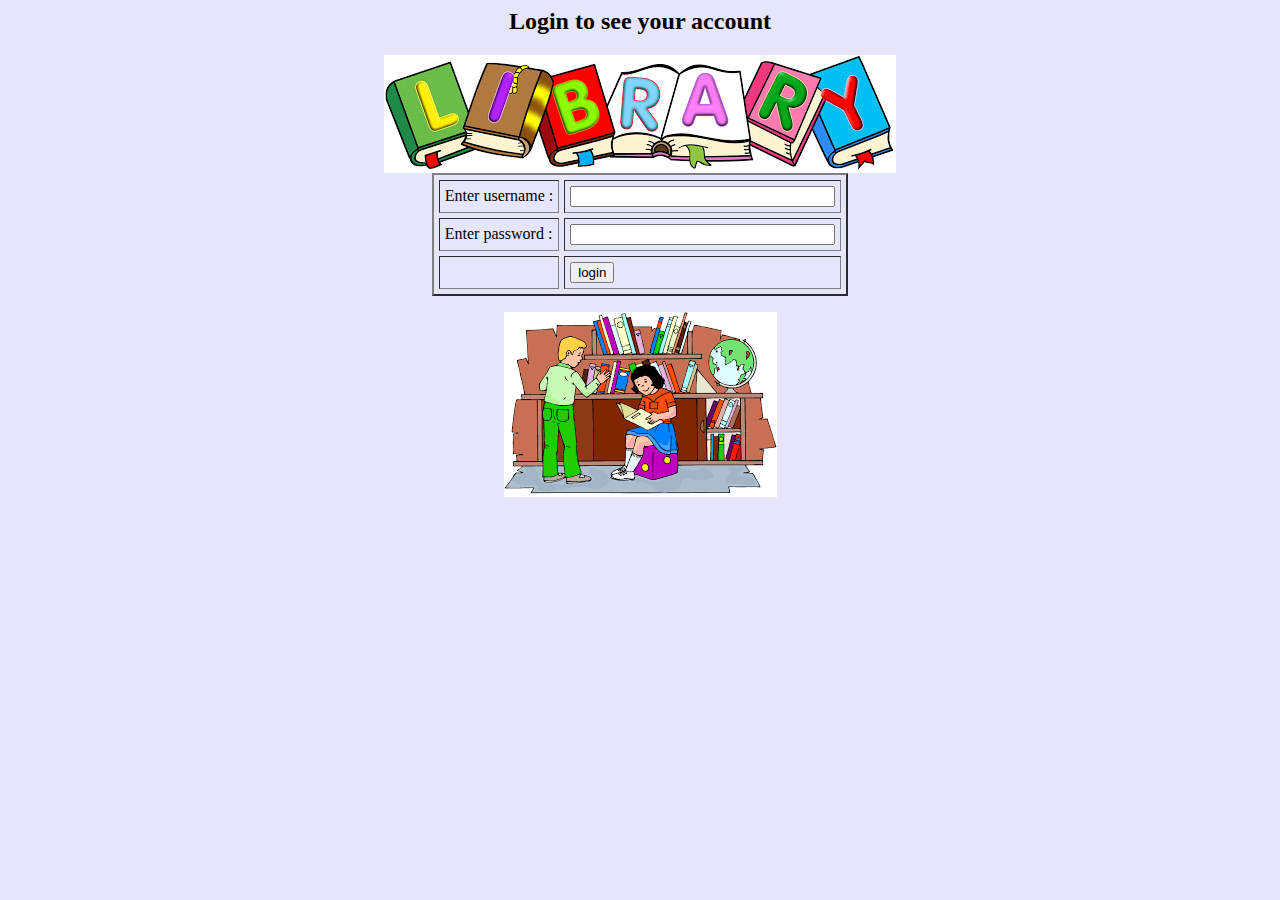
<file: main/webapp/index.html>
<html>
<style>

body {
  background-color: #E6E6FA;

}
</style>

<center><h2>Login to see your account</h2></center>
<center>
<img src="resources/lib1.jpg" >
</center>

<form action="Login" method="post">

<table border="2" align="center" cellpadding="5" cellspacing="5">
<tr>

<td> Enter username :</td>
<td> <input type="text" name="username" size="30"> </td>
</tr>
<tr>
<td> Enter password :</td>
<td> <input type="password" name="password" size="30"> </td>
</tr>
<tr>

<td></td>
<td>
<input type="submit" value="login" >
</td>
</tr>
</table>
</form>
<center>
<img src="resources/lib2.png" >
</center>
</body>
</html>
</file>
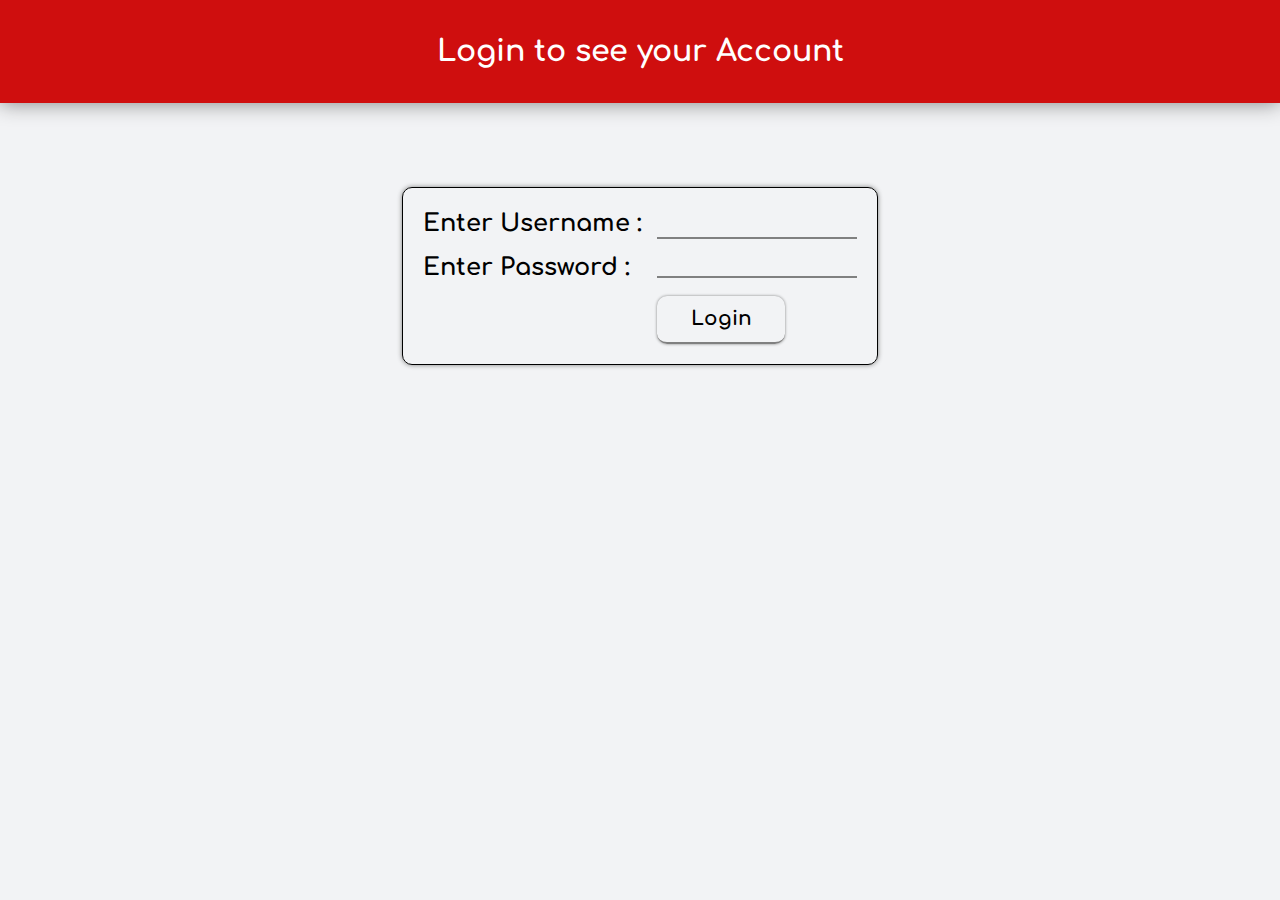
<file: target/Lab3-1.0-SNAPSHOT/index.html>
<html>
    

    
  <body>
    
    <link rel="stylesheet" type="text/css" href="css/index.css" />
    <link rel="stylesheet" type="text/css" href="css/default.css" />
    <link href="https://fonts.googleapis.com/css2?family=Comfortaa:wght@300&display=swap" rel="stylesheet">

 <div id="title-box">
    <center><h2 >Login to see your Account</h2></center>
</div>

    
    <div id = "form-box">
<form action="Login" method="post">

<table border="2" align="center" cellpadding="5" cellspacing="5">
<tr>

<td class ="user-info"> Enter Username :</td>
<td> <input type="text" name="username" size="30" class = "text-box"> </td>
</tr>
<tr>
<td class ="user-info"> Enter Password :</td>
<td> <input type="password" name="password" size="30" class = "text-box"> </td>
</tr>
<tr>

<td></td>
<td>
<input type="submit" value="Login" id = "btn-login">
</td>
</tr>
</table>
</form>
    </div>

    

    



    
    
</body>



</html>
</file>
<file: target/Lab3-1.0-SNAPSHOT/css/index.css>
/*
To change this license header, choose License Headers in Project Properties.
To change this template file, choose Tools | Templates
and open the template in the editor.
*/
/* 
    Created on : Feb 14, 2023, 9:25:38 AM
    Author     : student#1c16160e
*/




#form-box{
    
   margin-top:5%;
    padding: 20px;
    
    
}

#form-box table{
    
   border: 1px solid black;
   border-radius: 10px;
   padding: 10px;
    box-shadow: 0px 0px 5px 0px grey;
    
}

#form-box table td{
    
   border: none;
    
    
}

#form-box  [type=text]{
    font-family: 'Comfortaa', cursive;
    font-size: 1.5rem;
    border: none;
    background-color: transparent;
    border-bottom: 2px grey solid;
    transition-duration: 0.5s;
    max-width: 200px;
      
     
}

#form-box  [type=text]:focus{
    border: none;
border-bottom: 2px red solid;
background-color: #d9d9d9;

     
}



#form-box  [type=password]{
    
    font-family: 'Comfortaa', cursive;
    font-size: 1rem;
    border: none;
    background-color: transparent;
    border-bottom: 2px grey solid;
    transition-duration: 0.5s;
     max-width: 200px;
      
}

#form-box  [type=password]:focus{
     border: none;
border-bottom: 2px red solid;
background-color: #d9d9d9;
     
      
}

.user-info{
    font-weight: bold;
    color: black;
    font-size:1.5rem;
    
}


#btn-login[type=submit]{
    
    background-color: transparent;
    font-family: 'Comfortaa', cursive;
    font-weight: bold;
    font-size: 20px;
    color: black;
    height: 3rem;
    width: 8rem;
    padding: 10px;
    
    
    border: none;
    border-bottom: 2px grey solid;
    border-radius: 10px;
    box-shadow: 0px 0px 3px 0px grey;
    
    transition-duration: 0.5s;
   
    
    
    
}

#btn-login[type=submit]:hover{
    
cursor: pointer;
background-color: #d9d9d9;
border-bottom: 2px red solid;
}
</file>
<file: target/Lab3-1.0-SNAPSHOT/css/default.css>
/*
To change this license header, choose License Headers in Project Properties.
To change this template file, choose Tools | Templates
and open the template in the editor.
*/
/* 
    Created on : Mar 16, 2023, 12:25:21 PM
    Author     : student
*/

body {
   background-color: #F2F3F5;
  font-family: 'Comfortaa', cursive;
  color: black;
  margin:0;
  padding: 0;
  display: flex;
  flex-direction: column;

}

#title-box{
    
    color: white;
    background-color: #cf0e0e;
    box-shadow: 0px 0px 20px 0px grey;
    
    padding: 10px;
    font-size: 20px;
    
    display:flex;
    flex-direction: column;
    justify-content: center;
    align-items: center;
  
    max-width: 100%;
}
</file>
